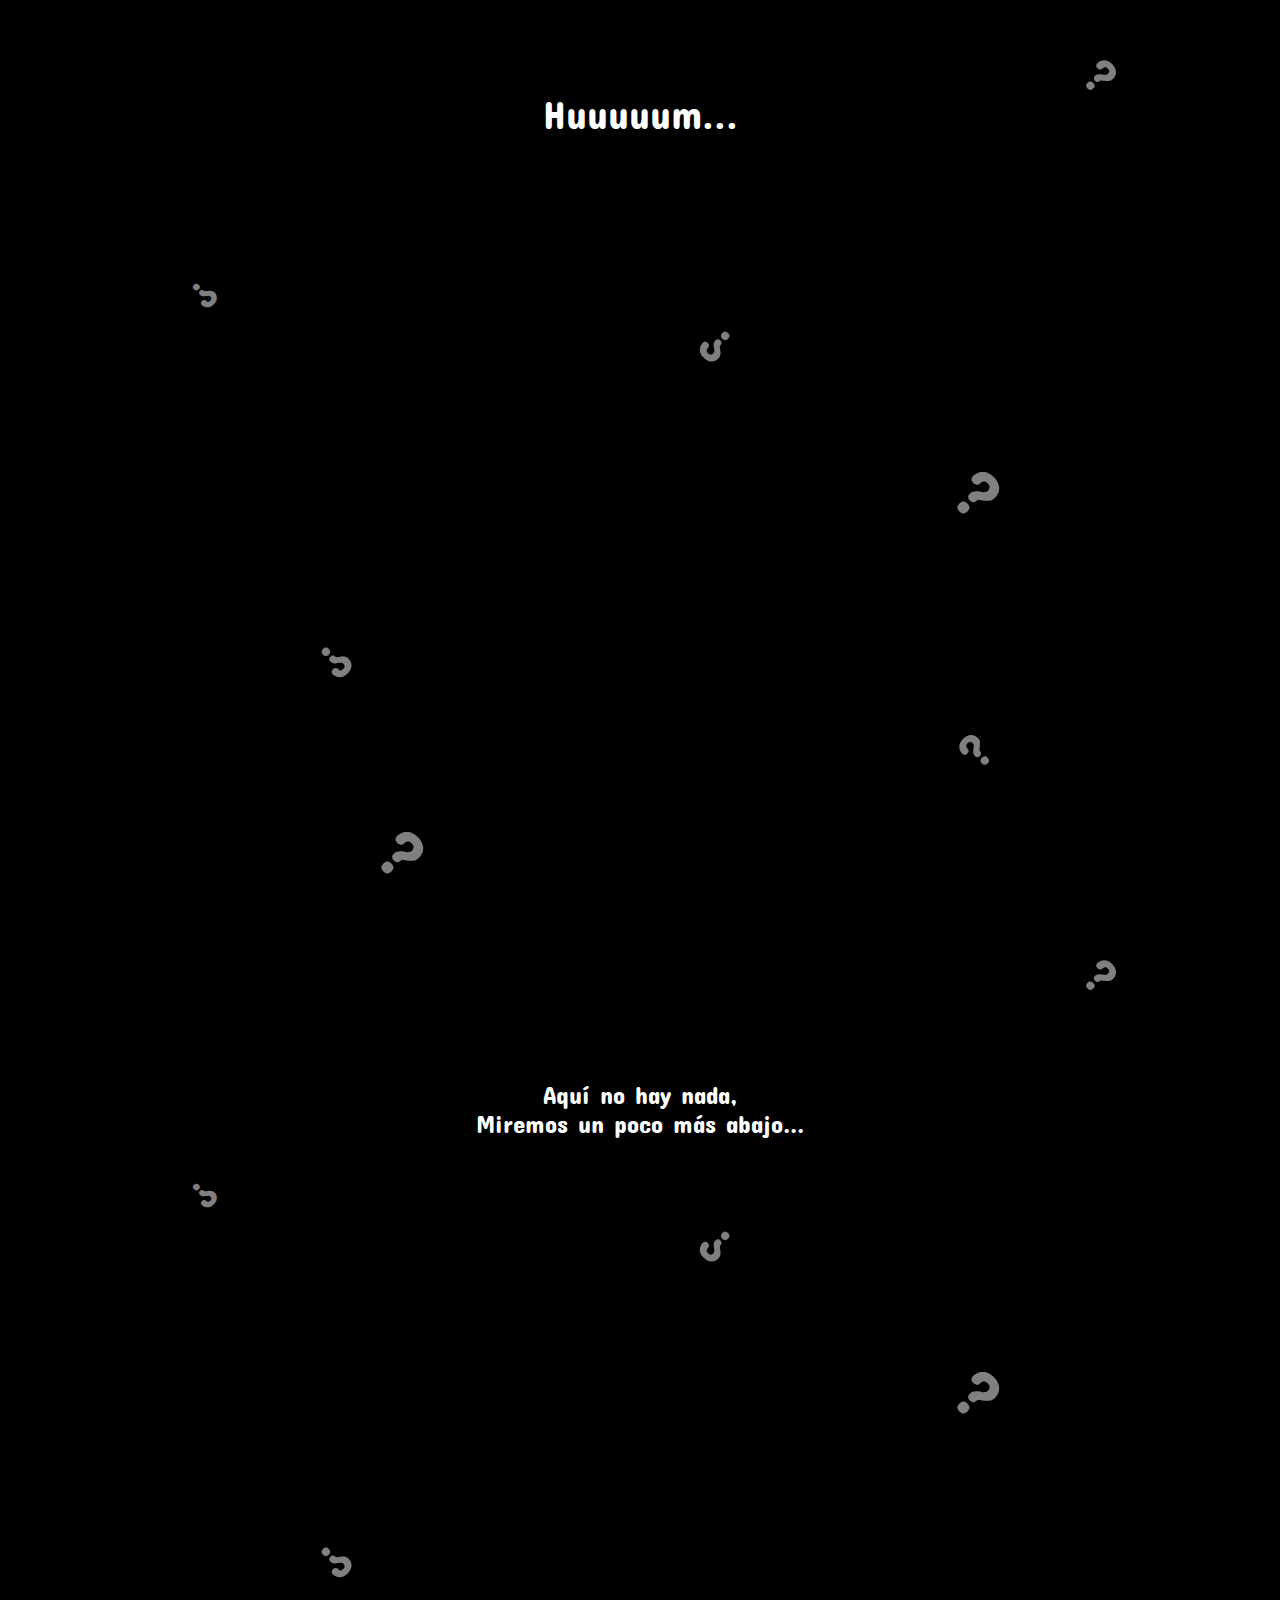
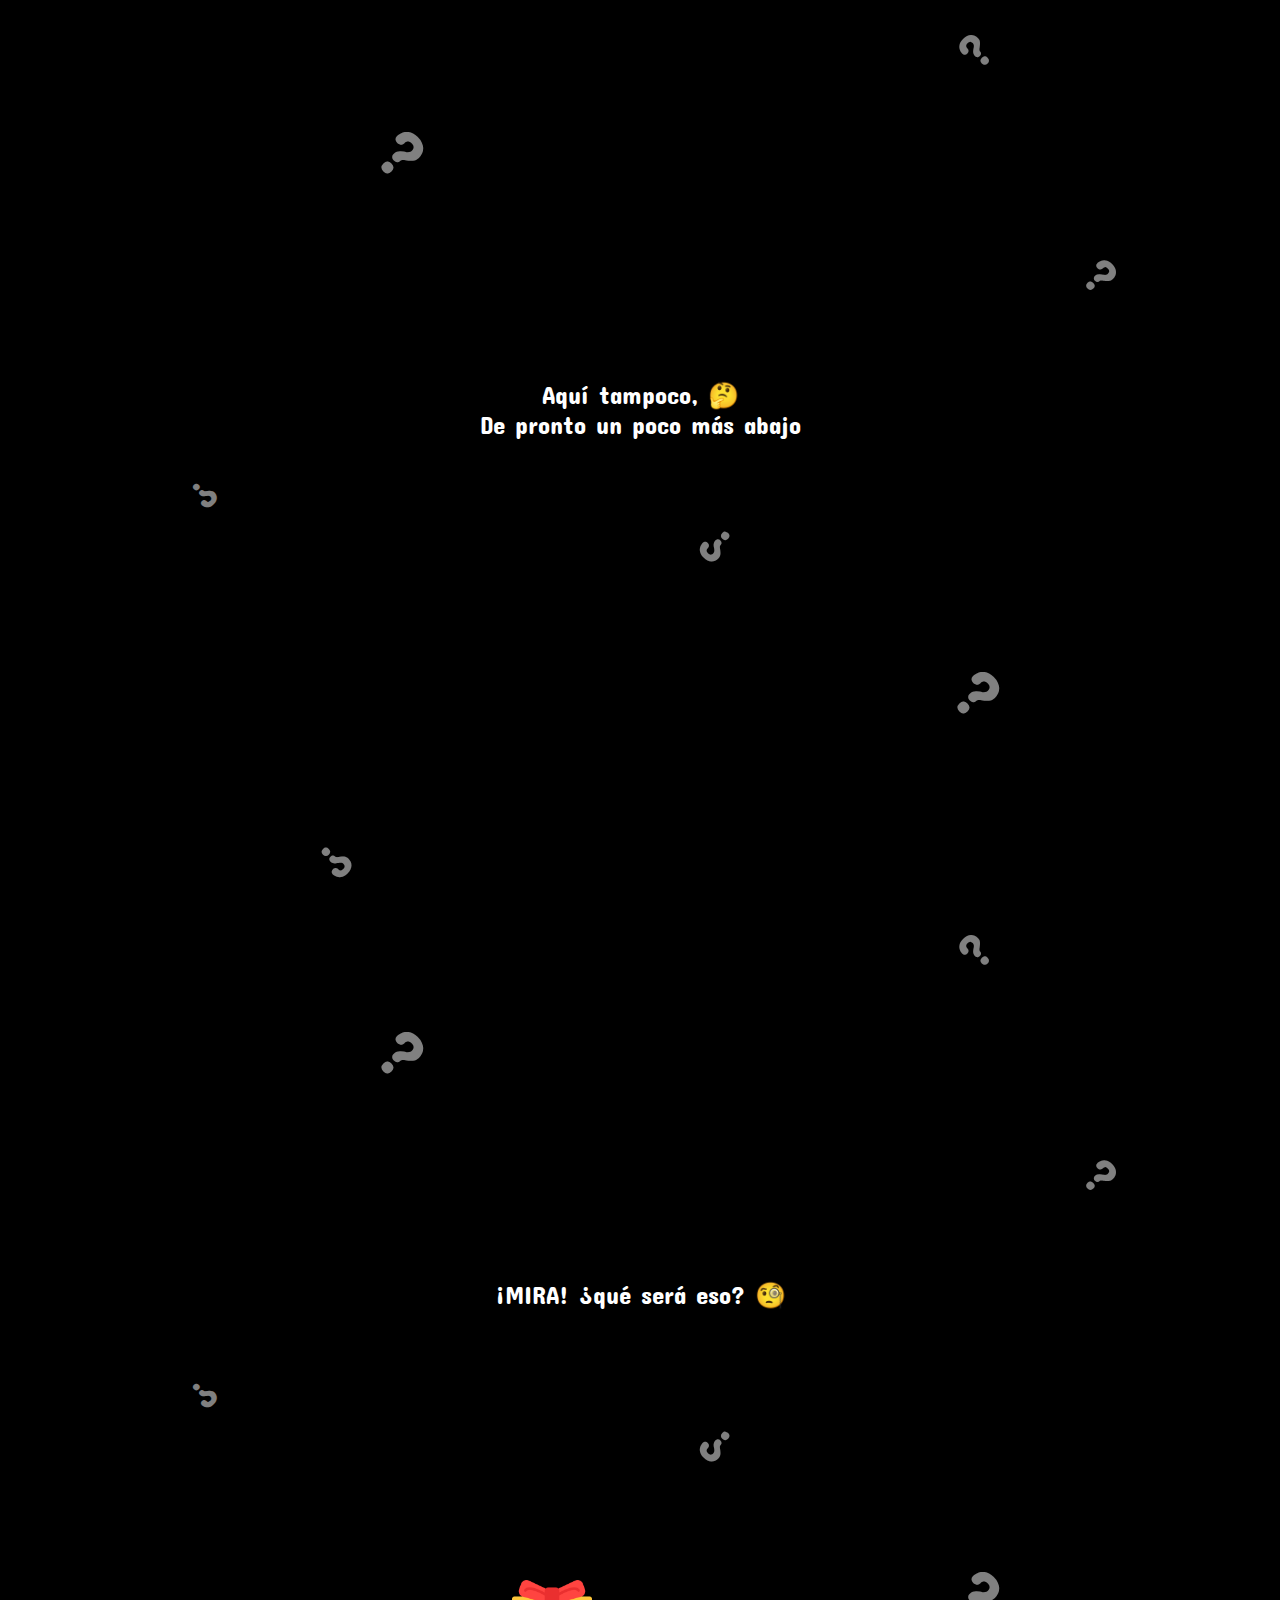
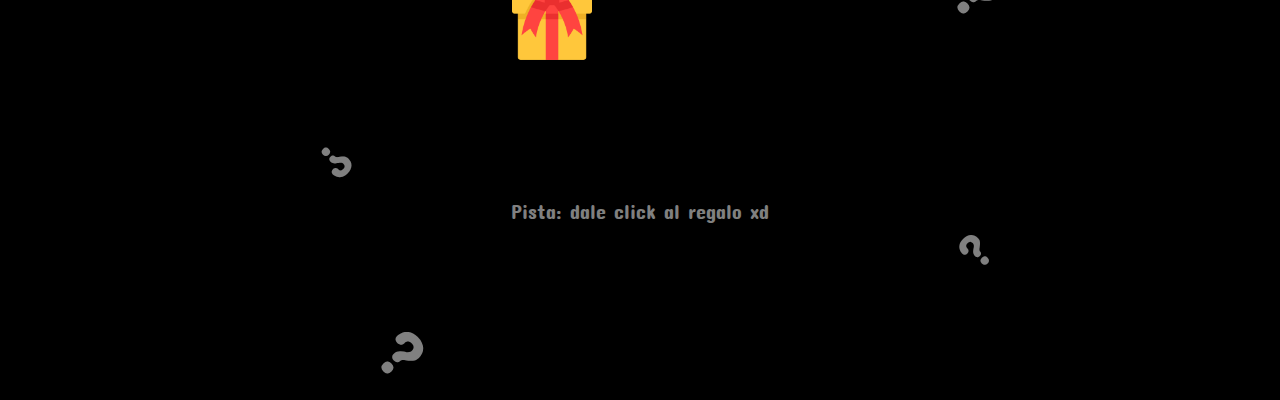
<file: index.html>
<!DOCTYPE html>
<html lang="es">

<!--
    font-family: 'Concert One', sans-serif;
    font-family: 'Lilita One', sans-serif;
    font-family: 'Monoton', sans-serif;
    font-family: 'Silkscreen', sans-serif;
    font-family: 'Single Day', cursive;
-->

<head>
    <meta charset="UTF-8">
    <meta name="viewport" content="width=device-width, initial-scale=1.0">

    <link rel="stylesheet" href="styles.css">
    <link rel="icon" href="images/prohibido.png">

    <link rel="preconnect" href="https://fonts.googleapis.com">
    <link rel="preconnect" href="https://fonts.gstatic.com" crossorigin>
    <link
        href="https://fonts.googleapis.com/css2?family=Concert+One&family=Lilita+One&family=Monoton&family=Silkscreen&family=Single+Day&display=swap"
        rel="stylesheet">


    <title>❔❔❔❔❔❔❔❔❔❔❔❔❔❔❔</title>
</head>

<body>
    <section class="seccion-1">
        <p class="texto-inicial">Huuuuum...</p>

        <p class="interrogacion-1">?</p>
        <p class="interrogacion-2">¿</p>
        <p class="interrogacion-3">?</p>
        <p class="interrogacion-4">¿</p>
        <p class="interrogacion-5">?</p>
        <p class="interrogacion-6">?</p>
        <p class="interrogacion-7">¿</p>
    </section>

    <section class="seccion-2">
        <p>Aquí no hay nada,</p>
        <p>Miremos un poco más abajo...</p>

        <p class="interrogacion-8">?</p>
        <p class="interrogacion-9">¿</p>
        <p class="interrogacion-10">?</p>
        <p class="interrogacion-11">¿</p>
        <p class="interrogacion-12">?</p>
        <p class="interrogacion-13">?</p>
        <p class="interrogacion-14">¿</p>
    </section>

    <section class="seccion-3">
        <p>Aquí tampoco, 🤔</p>
        <p>De pronto un poco más abajo</p>

        <p class="interrogacion-15">?</p>
        <p class="interrogacion-16">¿</p>
        <p class="interrogacion-17">?</p>
        <p class="interrogacion-18">¿</p>
        <p class="interrogacion-19">?</p>
        <p class="interrogacion-20">?</p>
        <p class="interrogacion-21">¿</p>
    </section>

    <section class="seccion-final">
        <p>¡MIRA! ¿qué será eso? 🧐</p>

        <a href="sorpresa.html"><img id="regalo" src="images/regalo.png" alt=""></a>

        <p id="pista">Pista: dale click al regalo xd</p>

        <p class="interrogacion-22">?</p>
        <p class="interrogacion-23">¿</p>
        <p class="interrogacion-24">?</p>
        <p class="interrogacion-25">¿</p>
        <p class="interrogacion-26">?</p>
        <p class="interrogacion-27">?</p>
        <p class="interrogacion-28">¿</p>
    </section>
</body>

</html>
</file>
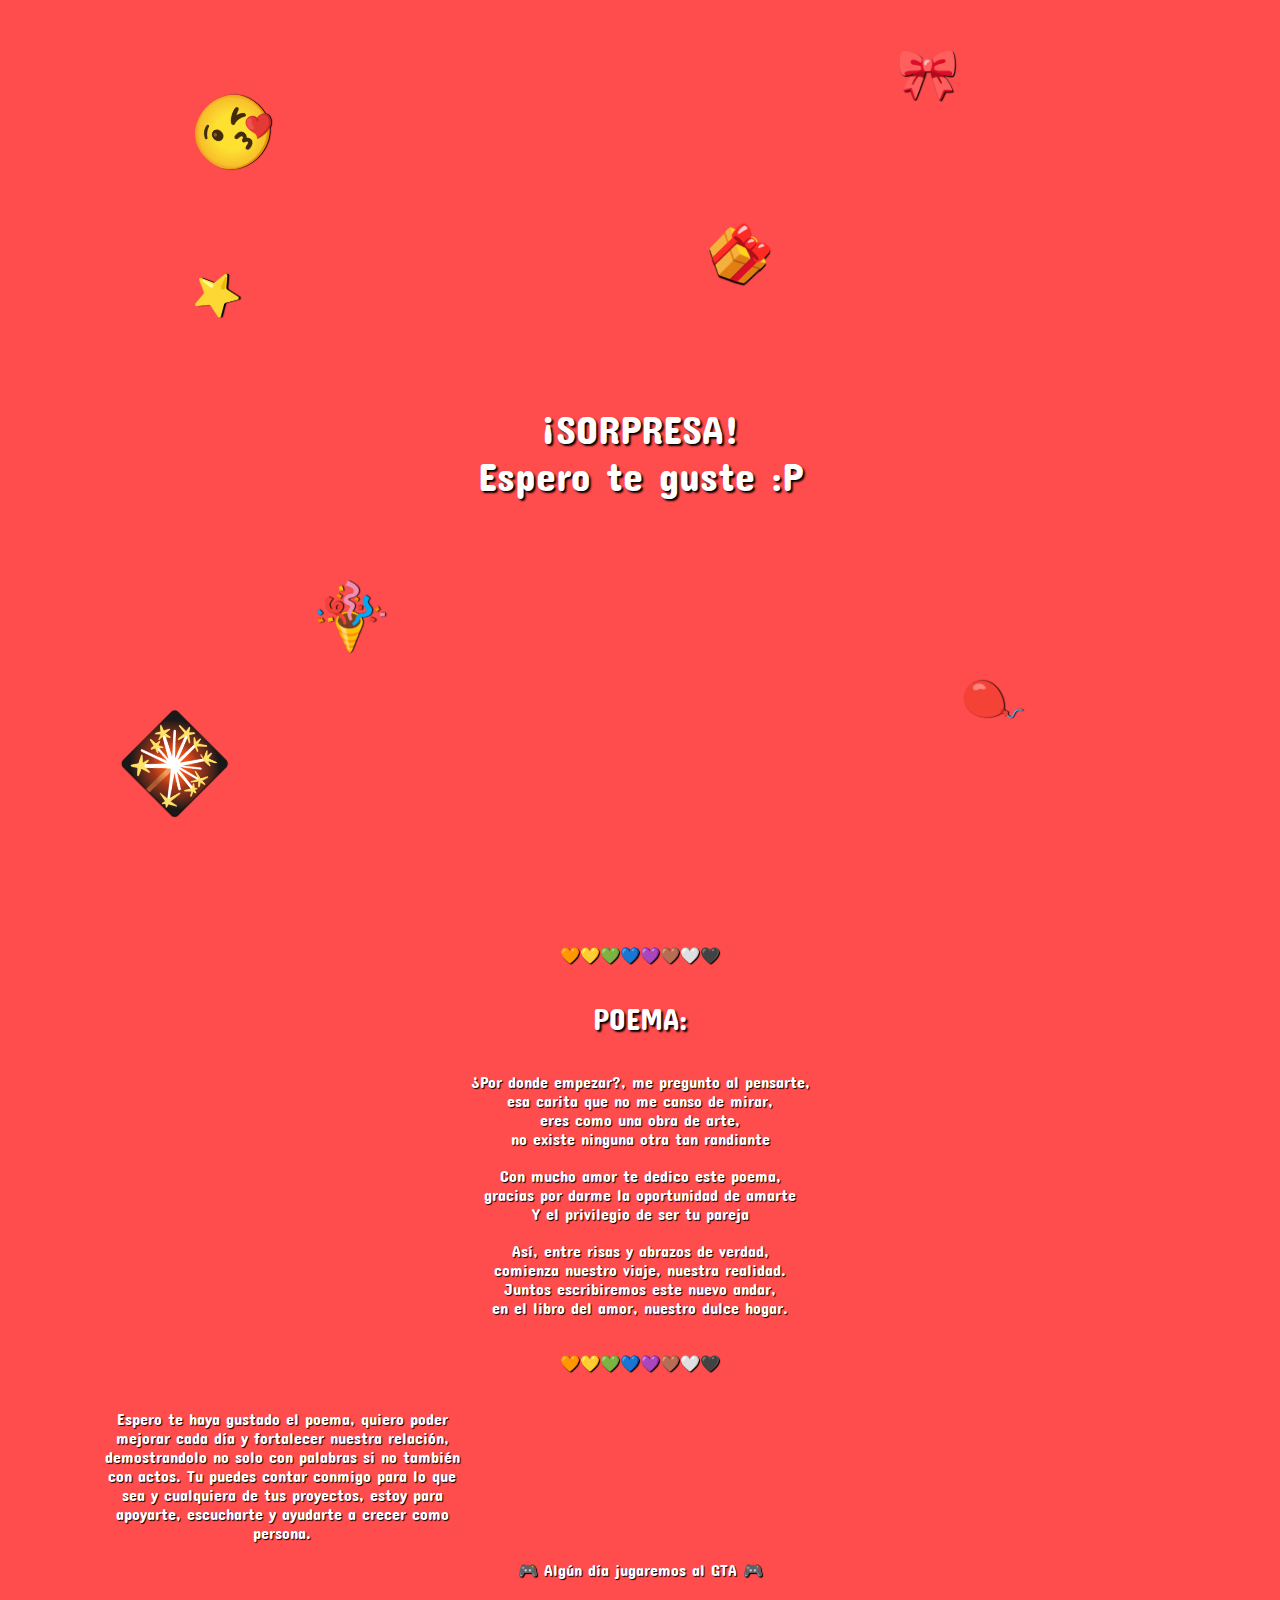
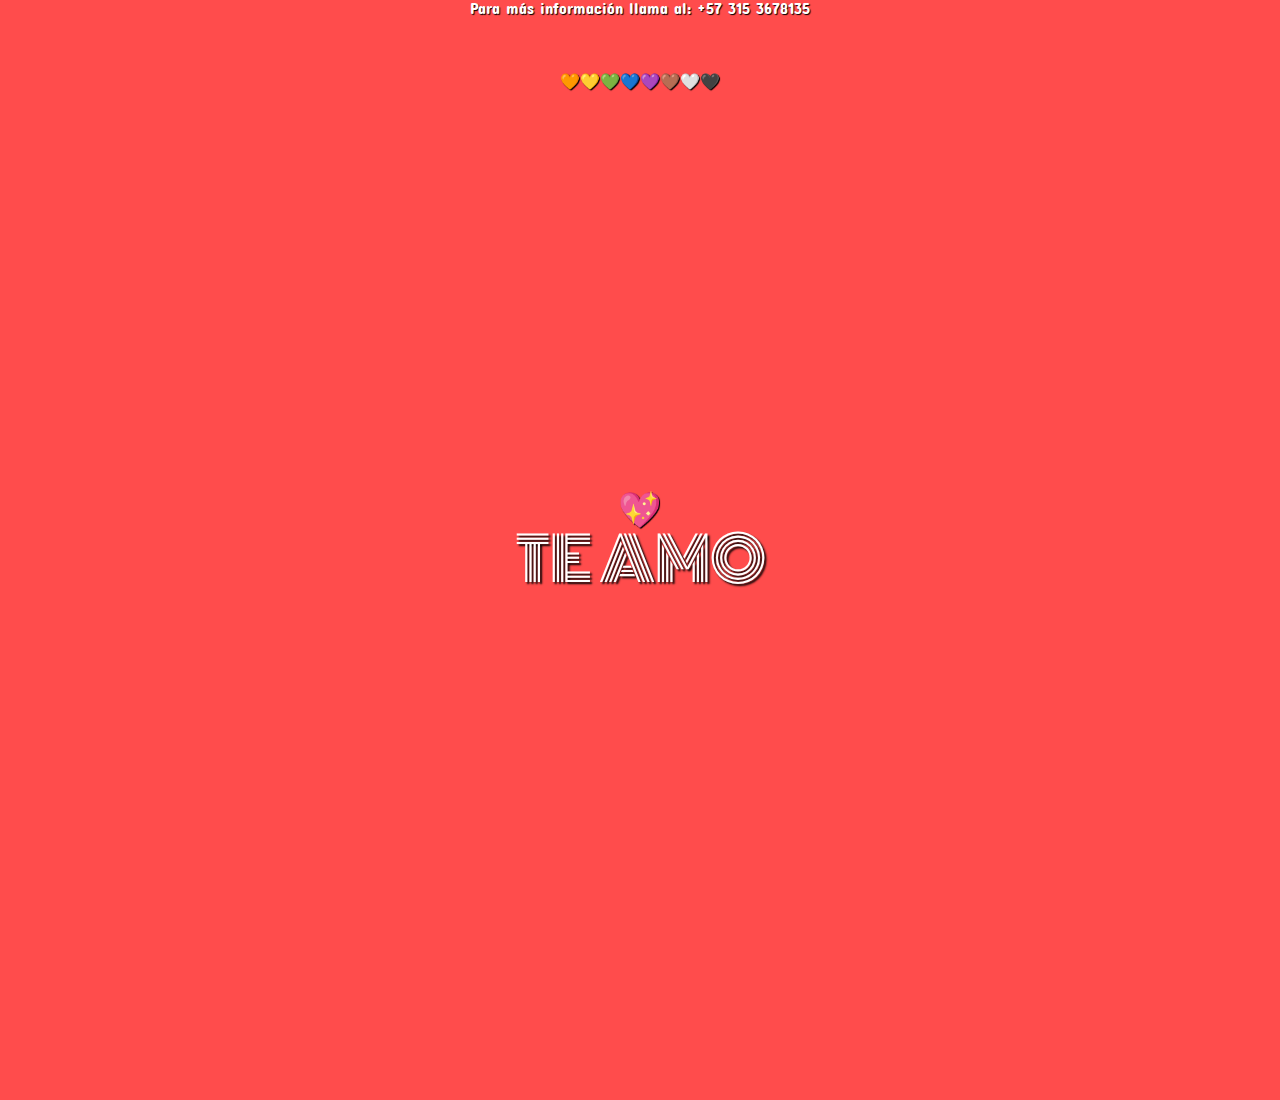
<file: sorpresa.html>
<!DOCTYPE html>
<html lang="es">

<head>
    <meta charset="UTF-8">
    <meta name="viewport" content="width=device-width, initial-scale=1.0">

    <title>💖💖💖💖💖💖💖💖💖</title>
    <link rel="stylesheet" href="sorpresa.css">
    <link rel="icon" href="images/corazon.png">

    <link rel="preconnect" href="https://fonts.googleapis.com">
    <link rel="preconnect" href="https://fonts.gstatic.com" crossorigin>
    <link
        href="https://fonts.googleapis.com/css2?family=Concert+One&family=Lilita+One&family=Monoton&family=Silkscreen&family=Single+Day&display=swap"
        rel="stylesheet">

</head>

<body>
    <main>
        <section class="sorpresa">
            <p class="texto-sorpresa">¡SORPRESA!</p>
            <p class="texto-sorpresa">Espero te guste :P</p>

            <p class="interrogacion-1">🎀</p>
            <p class="interrogacion-2">🎁</p>
            <p class="interrogacion-3">🎇</p>
            <p class="interrogacion-4">🎉</p>
            <p class="interrogacion-5">🎈</p>
            <p class="interrogacion-6">😘</p>
            <p class="interrogacion-7">⭐</p>
        </section>

        <section class="poema">
            <div class="container">
                <p>🧡💛💚💙💜🤎🤍🖤</p>
                <br><br>
                <p class="texto-poema">POEMA:</p>
                <br><br>
                <p>¿Por donde empezar?, me pregunto al pensarte,</p>
                <p>esa carita que no me canso de mirar,</p>
                <p>eres como una obra de arte,</p>
                <p>no existe ninguna otra tan randiante</p>
                <br>
                <p>Con mucho amor te dedico este poema,</p>
                <p>gracias por darme la oportunidad de amarte</p>
                <p>Y el privilegio de ser tu pareja</p>
                <br>
                <p>Así, entre risas y abrazos de verdad,</p>
                <p>comienza nuestro viaje, nuestra realidad.</p>
                <p>Juntos escribiremos este nuevo andar,</p>
                <p>en el libro del amor, nuestro dulce hogar.</p>
                <br><br>
                <p>🧡💛💚💙💜🤎🤍🖤</p>
                <br><br>
                <div class="container-texto">
                    <p>
                        Espero te haya gustado el poema, quiero poder mejorar cada día y fortalecer nuestra relación, demostrandolo no solo con palabras si no
                        también con actos. Tu puedes contar conmigo para lo que sea y cualquiera de tus proyectos, estoy para apoyarte,
                        escucharte y ayudarte a crecer como persona.
                    </p>
                </div>
                <br>
                <p>🎮 Algún día jugaremos al GTA 🎮</p>
                <br>
                <p>Para más información llama al: +57 315 3678135</p>
                <br><br><br>
                <p>🧡💛💚💙💜🤎🤍🖤</p>
            </div>

        </section>

        <section class="final">
            <p id="emoji">💖</p>
            <p id="te-amo">TE AMO</p>
        </section>
    </main>
</body>

</html>
</file>
<file: styles.css>
* {
    margin: 0;
    padding: 0;
    box-sizing: border-box;
}

#regalo {
    width: 80px;
    height: 80px;
    top: 50%;
    left: 40%;
    position: relative;
}

#pista {
    color: white;
    position: relative;
    top: 65%;
    left: auto;
    font-size: 20px;
    font-family: 'Concert One', sans-serif;
    opacity: 0.5;
}

p {
    position: relative;
    top: 20%;
    color: white;
    font-size: 25px;
    text-align: center;
    font-family: 'Concert One', sans-serif;
}

.texto-inicial {
    position: relative;
    top: 10%;
    font-size: 40px;
    text-align: center;
    color: white;
    font-family: 'Concert One', sans-serif;
}

.interrogacion-1 {
    top: 5%;
    left: 85%;
    rotate: z 45deg;
    position: absolute;
    color: white;
    font-size: 50px;
    opacity: 0.5;
    font-family: 'Concert One', sans-serif;
}

.interrogacion-2 {
    top: 35%;
    left: 55%;
    rotate: z 45deg;
    position: absolute;
    color: white;
    font-size: 50px;
    opacity: 0.5;
    font-family: 'Concert One', sans-serif;
}

.interrogacion-3 {
    top: 90%;
    left: 30%;
    rotate: z 45deg;
    position: absolute;
    color: white;
    font-size: 70px;
    opacity: 0.5;
    font-family: 'Concert One', sans-serif;
}

.interrogacion-4 {
    top: 70%;
    left: 25%;
    rotate: z -45deg;
    position: absolute;
    color: white;
    font-size: 50px;
    opacity: 0.5;
    font-family: 'Concert One', sans-serif;
}

.interrogacion-5 {
    top: 80%;
    left: 75%;
    rotate: z -45deg;
    position: absolute;
    color: white;
    font-size: 50px;
    opacity: 0.5;
    font-family: 'Concert One', sans-serif;
}

.interrogacion-6 {
    top: 50%;
    left: 75%;
    rotate: z 45deg;
    position: absolute;
    color: white;
    font-size: 70px;
    opacity: 0.5;
    font-family: 'Concert One', sans-serif;
}

.interrogacion-7 {
    top: 30%;
    left: 15%;
    rotate: z -45deg;
    position: absolute;
    color: white;
    font-size: 40px;
    opacity: 0.5;
    font-family: 'Concert One', sans-serif;
}

.interrogacion-8 {
    top: 105%;
    left: 85%;
    rotate: z 45deg;
    position: absolute;
    color: white;
    font-size: 50px;
    opacity: 0.5;
    font-family: 'Concert One', sans-serif;
}

.interrogacion-9 {
    top: 135%;
    left: 55%;
    rotate: z 45deg;
    position: absolute;
    color: white;
    font-size: 50px;
    opacity: 0.5;
    font-family: 'Concert One', sans-serif;
}

.interrogacion-10 {
    top: 190%;
    left: 30%;
    rotate: z 45deg;
    position: absolute;
    color: white;
    font-size: 70px;
    opacity: 0.5;
    font-family: 'Concert One', sans-serif;
}

.interrogacion-11 {
    top: 170%;
    left: 25%;
    rotate: z -45deg;
    position: absolute;
    color: white;
    font-size: 50px;
    opacity: 0.5;
    font-family: 'Concert One', sans-serif;
}

.interrogacion-12 {
    top: 180%;
    left: 75%;
    rotate: z -45deg;
    position: absolute;
    color: white;
    font-size: 50px;
    opacity: 0.5;
    font-family: 'Concert One', sans-serif;
}

.interrogacion-13 {
    top: 150%;
    left: 75%;
    rotate: z 45deg;
    position: absolute;
    color: white;
    font-size: 70px;
    opacity: 0.5;
    font-family: 'Concert One', sans-serif;
}

.interrogacion-14 {
    top: 130%;
    left: 15%;
    rotate: z -45deg;
    position: absolute;
    color: white;
    font-size: 40px;
    opacity: 0.5;
    font-family: 'Concert One', sans-serif;
}

.interrogacion-15 {
    top: 205%;
    left: 85%;
    rotate: z 45deg;
    position: absolute;
    color: white;
    font-size: 50px;
    opacity: 0.5;
    font-family: 'Concert One', sans-serif;
}

.interrogacion-16 {
    top: 235%;
    left: 55%;
    rotate: z 45deg;
    position: absolute;
    color: white;
    font-size: 50px;
    opacity: 0.5;
    font-family: 'Concert One', sans-serif;
}

.interrogacion-17 {
    top: 290%;
    left: 30%;
    rotate: z 45deg;
    position: absolute;
    color: white;
    font-size: 70px;
    opacity: 0.5;
    font-family: 'Concert One', sans-serif;
}

.interrogacion-18 {
    top: 270%;
    left: 25%;
    rotate: z -45deg;
    position: absolute;
    color: white;
    font-size: 50px;
    opacity: 0.5;
    font-family: 'Concert One', sans-serif;
}

.interrogacion-19 {
    top: 280%;
    left: 75%;
    rotate: z -45deg;
    position: absolute;
    color: white;
    font-size: 50px;
    opacity: 0.5;
    font-family: 'Concert One', sans-serif;
}

.interrogacion-20 {
    top: 250%;
    left: 75%;
    rotate: z 45deg;
    position: absolute;
    color: white;
    font-size: 70px;
    opacity: 0.5;
    font-family: 'Concert One', sans-serif;
}

.interrogacion-21 {
    top: 230%;
    left: 15%;
    rotate: z -45deg;
    position: absolute;
    color: white;
    font-size: 40px;
    opacity: 0.5;
    font-family: 'Concert One', sans-serif;
}

.interrogacion-22 {
    top: 305%;
    left: 85%;
    rotate: z 45deg;
    position: absolute;
    color: white;
    font-size: 50px;
    opacity: 0.5;
    font-family: 'Concert One', sans-serif;
}

.interrogacion-23 {
    top: 335%;
    left: 55%;
    rotate: z 45deg;
    position: absolute;
    color: white;
    font-size: 50px;
    opacity: 0.5;
    font-family: 'Concert One', sans-serif;
}

.interrogacion-24 {
    top: 390%;
    left: 30%;
    rotate: z 45deg;
    position: absolute;
    color: white;
    font-size: 70px;
    opacity: 0.5;
    font-family: 'Concert One', sans-serif;
}

.interrogacion-25 {
    top: 370%;
    left: 25%;
    rotate: z -45deg;
    position: absolute;
    color: white;
    font-size: 50px;
    opacity: 0.5;
    font-family: 'Concert One', sans-serif;
}

.interrogacion-26 {
    top: 380%;
    left: 75%;
    rotate: z -45deg;
    position: absolute;
    color: white;
    font-size: 50px;
    opacity: 0.5;
    font-family: 'Concert One', sans-serif;
}

.interrogacion-27 {
    top: 350%;
    left: 75%;
    rotate: z 45deg;
    position: absolute;
    color: white;
    font-size: 70px;
    opacity: 0.5;
    font-family: 'Concert One', sans-serif;
}

.interrogacion-28 {
    top: 330%;
    left: 15%;
    rotate: z -45deg;
    position: absolute;
    color: white;
    font-size: 40px;
    opacity: 0.5;
    font-family: 'Concert One', sans-serif;
}

section {
    width: 100%;
    height: 100vh;
    background-color: black;
}
</file>
<file: sorpresa.css>
* {
    margin: 0;
    padding: 0;
    box-sizing: border-box;
}

p {
    color: white;
    font-size: 16px;
    color: bl;
    font-family: 'Concert One', sans-serif;
    position: relative;
    top: 0%;
    left: 0%;
    z-index: 10;
    text-align: center;
    text-shadow: black 1px 1px 1px; 
}

.texto-sorpresa {
    color: white;
    font-size: 40px;
    font-family: 'Concert One', sans-serif;
    position: relative;
    top: 45%;
    left: 0;
    z-index: 10;
    text-align: center;
    text-shadow: black 2px 2px 2px;
}

.container {
    position: relative;
    top: 5%;

}

.texto-poema {
    font-size: 30px;
    color: white;
    text-shadow: black 2px 2px 2px;
}

.container-texto {
    position: relative;
    left: 8%;
    width: 40vh;
}

.interrogacion-1 {
    top: 5%;
    left: 70%;
    rotate: z 0;
    position: absolute;
    color: white;
    font-size: 50px;
    opacity: 1;
    font-family: 'Single Day', cursive;
}

.interrogacion-2 {
    top: 25%;
    left: 55%;
    rotate: z 45deg;
    position: absolute;
    color: white;
    font-size: 50px;
    opacity: 1;
    font-family: 'Single Day', cursive;
}

.interrogacion-3 {
    top: 80%;
    opacity: 09;
    left: 10%;
    rotate: z 45deg;
    position: absolute;
    color: white;
    font-size: 70px;
    opacity: 1;
    font-family: 'Single Day', cursive;
}

.interrogacion-4 {
    top: 65%;
    left: 25%;
    rotate: z -45deg;
    position: absolute;
    color: white;
    font-size: 50px;
    opacity: 1;
    font-family: 'Single Day', cursive;
}

.interrogacion-5 {
    top: 75%;
    left: 75%;
    rotate: z -45deg;
    position: absolute;
    color: white;
    font-size: 50px;
    opacity: 1;
    font-family: 'Single Day', cursive;
}

.interrogacion-6 {
    top: 10%;
    left: 15%;
    rotate: z -45deg;
    position: absolute;
    color: white;
    font-size: 70px;
    opacity: 1;
    font-family: 'Single Day', cursive;
}

.interrogacion-7 {
    top: 30%;
    left: 15%;
    rotate: z -45deg;
    position: absolute;
    color: white;
    font-size: 40px;
    opacity: 1;
    font-family: 'Single Day', cursive;
}

#emoji {
    text-align: center;
    position: relative;
    top: 32%;
    font-size: 35px;
    animation-name: mover-corazon;
    animation-duration: 5s;
    animation-iteration-count: infinite;
}

@keyframes mover-corazon {

    0% {
        transform: translateX(-39%) translateY(0);
    }

    20% {
        transform: translateX(-39%) translateY(245%);
    }

    50% {
        transform: translateX(39%) translateY(245%);;
    }

    80% {
        transform: translateX(39%) translateY(0);
    }

    100% {
        transform: translateX(-39%) translateY(0);
    }

}

#te-amo {
    position: relative;
    top: 30%;
    text-align: center;
    font-size: 60px;
    color: white;
    font-family: 'Monoton', sans-serif;
    text-shadow: black 2px 2px 2px;
}

.sorpresa {
    background-color: #FF4C4C;
    width: 100%;
    height: 100vh;
}

.poema {
    background-color: #FF4C4C;
    width: 100%;
    height: 100vh;
}

.final {
    background-color: #FF4C4C;
    width: 100%;
    height: 100vh;
}
</file>
